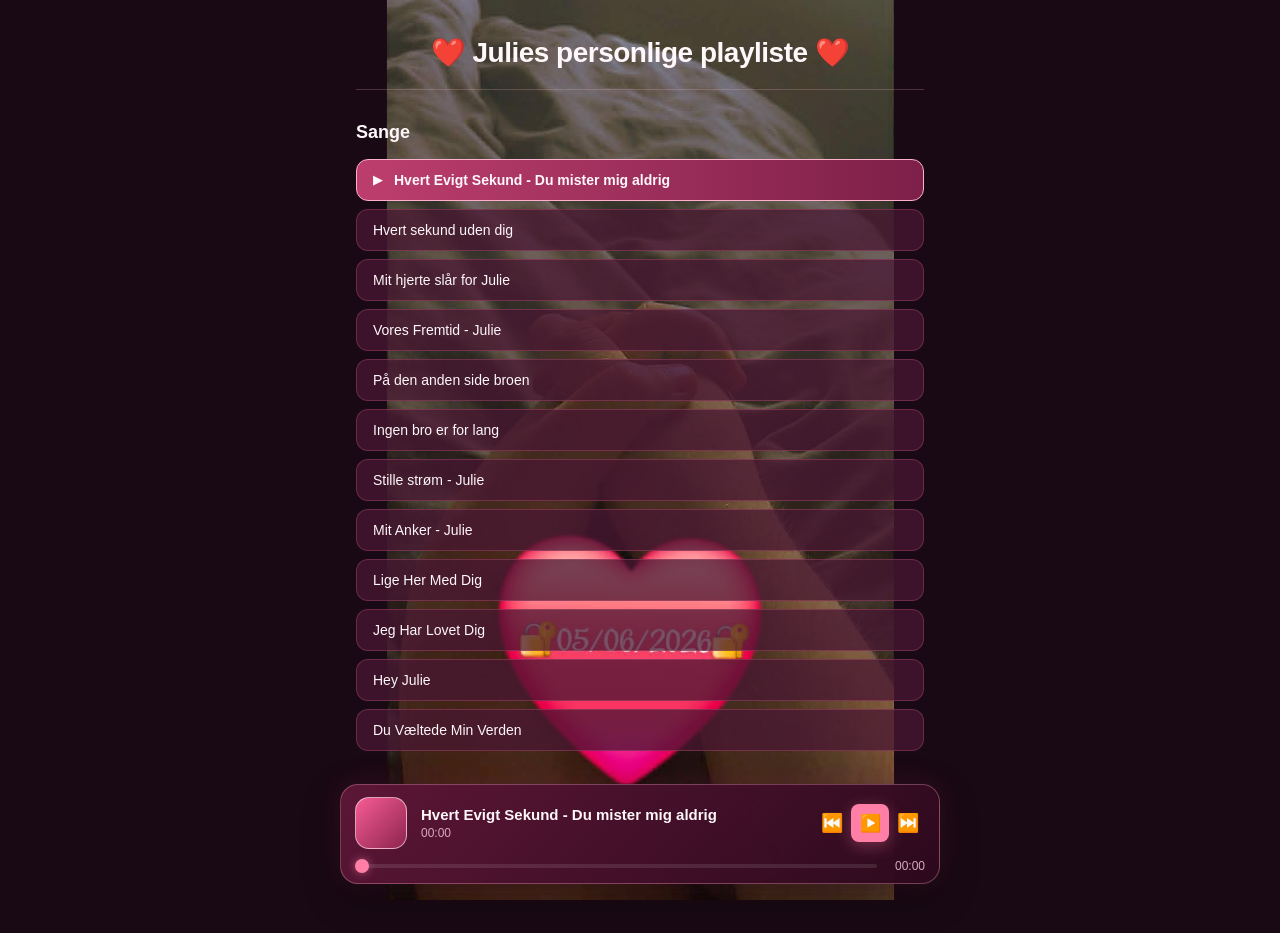
<file: index.html>
<!DOCTYPE html>
<html lang="da">
<head>
    <meta charset="UTF-8">
    <meta name="viewport" content="width=device-width, initial-scale=1.0">
    <title>Musikspiller</title>
    <link rel="stylesheet" href="style.css">
</head>
<body>
    <div class="container">
        <!-- Header -->
        <header class="header">
            <h1>❤️ Julies personlige playliste ❤️</h1>
        </header>

        <!-- Player -->
        <div class="player">
            <div class="album-art">
                <div class="waveform">
                    <span></span><span></span><span></span><span></span><span></span>
                </div>
            </div>

            <div class="song-info">
                <h2 id="currentSong">Vælg en sang</h2>
                <p id="currentTime">00:00</p>
            </div>

            <!-- Progress Bar -->
            <div class="progress-container">
                <input 
                    type="range" 
                    id="progressBar" 
                    class="progress-bar" 
                    value="0" 
                    min="0" 
                    max="100"
                >
                <span id="duration">00:00</span>
            </div>

            <!-- Controls -->
            <div class="controls">
                <button id="prevBtn" class="control-btn">⏮️</button>
                <button id="playPauseBtn" class="control-btn play-btn">▶️</button>
                <button id="nextBtn" class="control-btn">⏭️</button>
            </div>

            <!-- Volume -->
            <div class="volume-control">
                <label for="volumeSlider">🔊</label>
                <input 
                    type="range" 
                    id="volumeSlider" 
                    class="volume-slider" 
                    value="100" 
                    min="0" 
                    max="100"
                >
            </div>
        </div>

        <!-- Playlist -->
        <section class="playlist-section">
            <h3>Sange</h3>
            <div id="playlist" class="playlist">
                <!-- Sange bliver tilføjet af JavaScript -->
            </div>
        </section>
    </div>

    <!-- Hidden audio element -->
    <audio id="audioPlayer"></audio>

    <script src="script.js"></script>
</body>
</html>
</file>
<file: style.css>
/* Root Styles */
:root {
    --primary-color: #3b1025;
    --accent-color: #ff7fa7;
    --dark-bg: #190914;
    --light-text: #fff7fa;
    --secondary-text: #d9aabd;
    --border-color: #682440;
    --control-hover: #ffc1d6;
    --transition: 0.3s ease;
}

/* Reset */
* {
    margin: 0;
    padding: 0;
    box-sizing: border-box;
}

html, body {
    width: 100%;
    height: 100%;
    font-family: -apple-system, BlinkMacSystemFont, 'Segoe UI', Roboto, Oxygen, Ubuntu, Cantarell, sans-serif;
    background: var(--dark-bg);
    color: var(--light-text);
    overflow-x: hidden;
}

/* Læg baggrundsbilledet i img/baggrund.jpg.
   contain viser hele billedet, så tekst ikke bliver beskåret. */
body::before {
    content: "";
    position: fixed;
    inset: 0;
    z-index: 0;
    pointer-events: none;
    background: url("img/baggrund.jpg") center / contain no-repeat;
}
/* Container */
.container {
    position: relative;
    z-index: 1;
    max-width: 600px;
    margin: 0 auto;
    padding: 16px 16px 150px;
    min-height: 100vh;
    display: flex;
    flex-direction: column;
}

/* Header */
.header {
    text-align: center;
    margin-bottom: 32px;
    padding: 20px 0;
    border-bottom: 1px solid rgba(255, 185, 208, 0.22);
}

.header h1 {
    font-size: 28px;
    font-weight: 700;
    letter-spacing: -0.5px;
}

/* Player Container */
.player {
    position: fixed;
    z-index: 10;
    left: 50%;
    bottom: 16px;
    width: min(600px, calc(100% - 32px));
    transform: translateX(-50%);
    display: grid;
    grid-template-columns: 52px minmax(0, 1fr) auto;
    grid-template-areas:
        "art info controls"
        "progress progress progress";
    align-items: center;
    gap: 10px 14px;
    padding: 12px 14px 10px;
    background: linear-gradient(135deg, rgba(93, 23, 55, 0.98), rgba(45, 9, 29, 0.98));
    border: 1px solid rgba(255, 174, 202, 0.32);
    border-radius: 18px;
    box-shadow: 0 12px 36px rgba(0, 0, 0, 0.42), 0 0 28px rgba(255, 87, 143, 0.14);
    backdrop-filter: none;
}

/* Album Art */
.album-art {
    grid-area: art;
    width: 52px;
    height: 52px;
    margin: 0;
    background: linear-gradient(135deg, #f65c94, #8d244e);
    border-radius: 14px;
    display: flex;
    align-items: center;
    justify-content: center;
    border: 1px solid rgba(255, 230, 238, 0.62);
    animation: pulse 2s ease-in-out infinite;
}

@keyframes pulse {
    0%, 100% {
        box-shadow: 0 0 0 0 rgba(255, 127, 167, 0.35);
    }
    50% {
        box-shadow: 0 0 0 8px rgba(255, 127, 167, 0);
    }
}

/* Waveform Animation */
.waveform {
    display: flex;
    align-items: flex-end;
    justify-content: center;
    gap: 3px;
    height: 28px;
    width: 36px;
}

.waveform span {
    width: 3px;
    background: #fff7fa;
    border-radius: 3px;
    animation: wave 0.6s ease-in-out infinite;
}

.waveform span:nth-child(1) { animation-delay: 0s; }
.waveform span:nth-child(2) { animation-delay: 0.1s; }
.waveform span:nth-child(3) { animation-delay: 0.2s; }
.waveform span:nth-child(4) { animation-delay: 0.1s; }
.waveform span:nth-child(5) { animation-delay: 0s; }

@keyframes wave {
    0%, 100% { height: 9px; }
    50% { height: 24px; }
}

/* Song Info */
.song-info {
    grid-area: info;
    text-align: left;
    margin: 0;
}

.song-info h2 {
    font-size: 15px;
    margin-bottom: 3px;
    color: var(--light-text);
    white-space: nowrap;
    overflow: hidden;
    text-overflow: ellipsis;
}

.song-info p {
    font-size: 12px;
    color: var(--secondary-text);
}

/* Progress Container */
.progress-container {
    grid-area: progress;
    display: flex;
    align-items: center;
    gap: 8px;
    margin: 0;
}

.progress-bar {
    flex: 1;
    height: 4px;
    border-radius: 3px;
    background: rgba(255, 255, 255, 0.1);
    outline: none;
    -webkit-appearance: none;
    appearance: none;
    cursor: pointer;
}

.progress-bar::-webkit-slider-thumb {
    -webkit-appearance: none;
    appearance: none;
    width: 14px;
    height: 14px;
    border-radius: 50%;
    background: var(--accent-color);
    cursor: pointer;
    box-shadow: 0 0 10px rgba(255, 127, 167, 0.55);
}

.progress-bar::-moz-range-thumb {
    width: 14px;
    height: 14px;
    border-radius: 50%;
    background: var(--accent-color);
    cursor: pointer;
    border: none;
    box-shadow: 0 0 10px rgba(255, 127, 167, 0.55);
}

.progress-container span {
    font-size: 12px;
    color: var(--secondary-text);
    min-width: 40px;
    text-align: right;
}

/* Controls */
.controls {
    grid-area: controls;
    display: flex;
    justify-content: center;
    align-items: center;
    gap: 2px;
    margin: 0;
}

.control-btn {
    background: none;
    border: none;
    color: var(--light-text);
    font-size: 18px;
    cursor: pointer;
    padding: 6px;
    border-radius: 8px;
    transition: all var(--transition);
    display: flex;
    align-items: center;
    justify-content: center;
}

.control-btn:hover {
    transform: scale(1.1);
    color: var(--accent-color);
}

.control-btn:active {
    transform: scale(0.95);
}

.play-btn {
    width: 38px;
    height: 38px;
    background: var(--accent-color);
    color: var(--dark-bg);
    font-size: 17px;
    box-shadow: 0 4px 16px rgba(255, 127, 167, 0.32);
}

.play-btn:hover {
    box-shadow: 0 6px 24px rgba(255, 127, 167, 0.45);
}

.play-btn:active {
    transform: scale(0.92);
}

/* Volume Control */
.volume-control {
    display: none;
}

.volume-control label {
    font-size: 18px;
}

.volume-slider {
    width: 120px;
    height: 4px;
    border-radius: 2px;
    background: rgba(255, 255, 255, 0.1);
    outline: none;
    -webkit-appearance: none;
    appearance: none;
    cursor: pointer;
}

.volume-slider::-webkit-slider-thumb {
    -webkit-appearance: none;
    appearance: none;
    width: 12px;
    height: 12px;
    border-radius: 50%;
    background: var(--accent-color);
    cursor: pointer;
}

.volume-slider::-moz-range-thumb {
    width: 12px;
    height: 12px;
    border-radius: 50%;
    background: var(--accent-color);
    cursor: pointer;
    border: none;
}

/* Playlist Section */
.playlist-section {
    flex: 1;
}

.playlist-section h3 {
    font-size: 18px;
    margin-bottom: 16px;
    font-weight: 600;
    color: var(--light-text);
}

.playlist {
    display: flex;
    flex-direction: column;
    gap: 8px;
    padding-bottom: 32px;
}

.song-item {
    padding: 12px 16px;
    background: rgba(74, 23, 51, 0.74);
    border: 1px solid rgba(217, 99, 142, 0.3);
    border-radius: 12px;
    cursor: pointer;
    transition: all var(--transition);
    display: flex;
    align-items: center;
    gap: 12px;
}

.song-item:hover {
    background: #842b55;
    border-color: var(--accent-color);
    color: var(--light-text);
}

.song-item.active {
    background: linear-gradient(90deg, #bd3e6d, #7d2049);
    border-color: #ffb0ca;
    color: var(--light-text);
    font-weight: 600;
}

.song-item.active::before {
    content: "▶";
    font-size: 12px;
}

.song-name {
    flex: 1;
    font-size: 14px;
    white-space: nowrap;
    overflow: hidden;
    text-overflow: ellipsis;
}

/* Responsive Design */
@media (max-width: 480px) {
    .container {
        padding: 12px 12px 140px;
    }

    .header h1 {
        font-size: 24px;
    }

    .album-art {
        width: 46px;
        height: 46px;
    }

    .song-info h2 {
        font-size: 14px;
    }

    .control-btn:not(.play-btn) {
        display: none;
    }

    .play-btn {
        width: 36px;
        height: 36px;
    }
}

/* Accessibility */
@media (prefers-reduced-motion: reduce) {
    * {
        animation-duration: 0.01ms !important;
        animation-iteration-count: 1 !important;
        transition-duration: 0.01ms !important;
    }

    .album-art {
        animation: none;
    }
}

/* Focus Styles */
button:focus {
    outline: 2px solid var(--accent-color);
    outline-offset: 2px;
}

input:focus {
    outline: 2px solid var(--accent-color);
    outline-offset: 2px;
}
</file>
